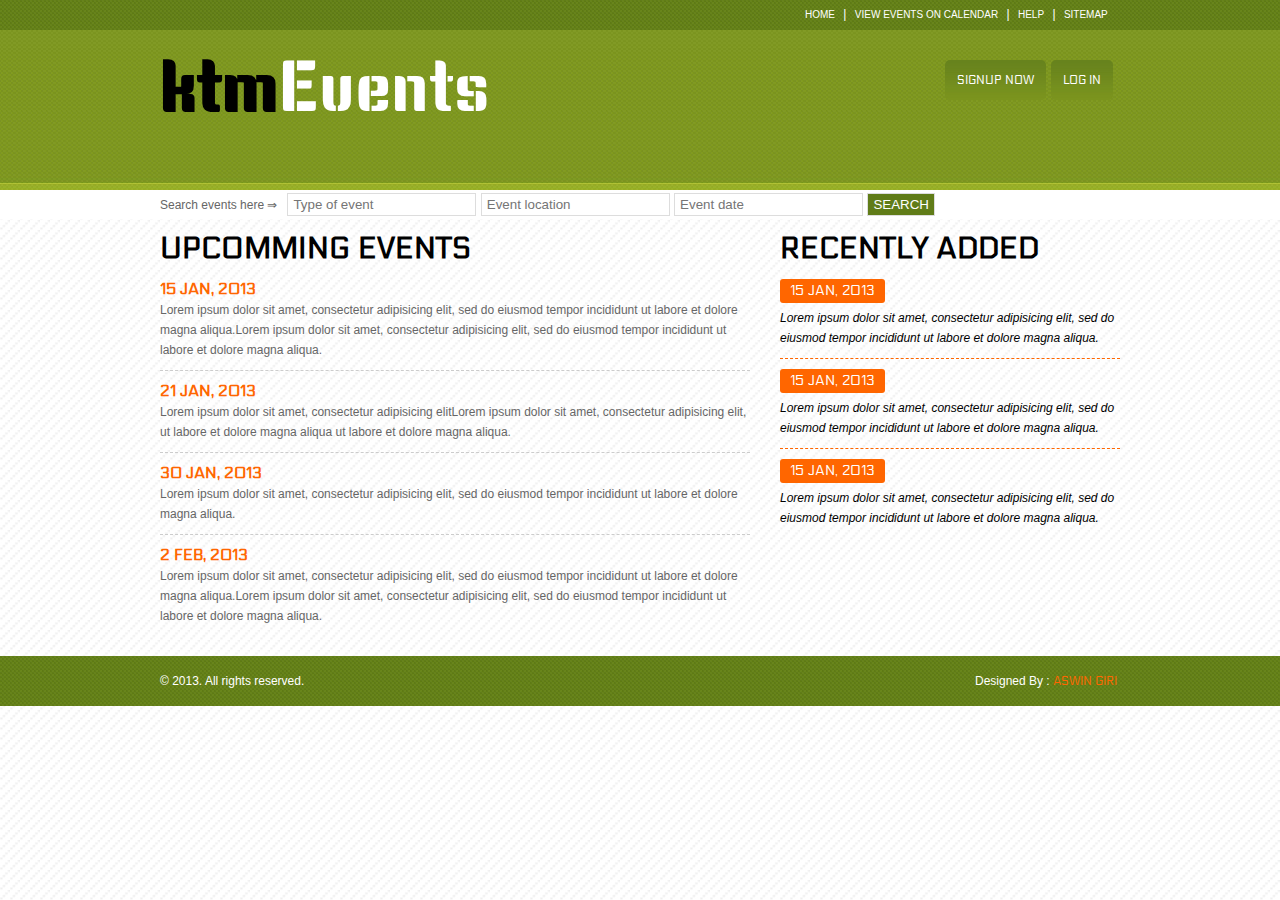
<file: project/ktmevents/index.html>
<!DOCTYPE html PUBLIC "-//W3C//DTD XHTML 1.0 Transitional//EN" "http://www.w3.org/TR/xhtml1/DTD/xhtml1-transitional.dtd">
<html xmlns="http://www.w3.org/1999/xhtml">
<head>
<meta http-equiv="Content-Type" content="text/html; charset=utf-8" />
<title>ktmEvents</title>
<link rel="stylesheet" type="text/css" href="css/temp.css" />

<script type="text/javascript">
function display() {
	
	document.getElementById('login-form').style.display = 'block';
	}
	function hide() {
	
	document.getElementById('login-form').style.display = 'none';
	}
</script>

</head>

<body>
<!--top top-->
<div class="top-top">
	<div class="wrapper">
    	<p><a href="index.html">Home</a> | <a href="">View events on calendar</a> | <a href="">Help</a> | <a href="">sitemap</a></p>
    </div>
    <div class="clear"></div>
</div>
<!--end top top-->

<!--top-->
<div class="top">
	<div class="wrapper" id="top-wrap">
    	<div class="logo">
        <h1><Span>ktm</Span>Events</h1>
        </div>
        
        <div class="top-right">
        	
        	
            <div class="clear"></div>
            <!--nav-->
            <div class="nav">
            	<ul>
                	<li><a href="">SIGNUP NOW</a></li>
                    <li><a href="#" id="login-botton" onclick="display()" ondblclick="hide()" onblur="hide()">LOG IN </a></li>
                </ul>
                				<div id="login-form">
                                
                                	<a id="close" href="#" onclick="hide()"> &times;</a>
                                    <div class="clear"></div>
                                       <form name="login" action="" method="post">
                                       <font style="font-weight:bold;font-size:12px;">USERNAME :</font> <br />
                                       <input type="text" name="username"/>
                                        <br />
                                       <font style="font-weight:bold;font-size:12px;">PASSWORD :</font><br />
                                        <input type="password" name="password"/>						                                        <br />
                                        <input type="checkbox" name="rem" /> &nbsp; Remember me&nbsp;<br /><br />
                                        <input type="submit" name="submit" value="Login" /><br />
                                        
                                        <a href="">Forgot username / password ?</a>
                                        </form>
                                        <div class="clear"></div>
                                        </div>
            </div>
        	<!--end of nav-->
			<iframe src="http://katibajyo.com/embed.php?width=100&height=50&format=ampm&lang=en" scrolling="no" frameborder="0px" style="width:200px;height:80px"></iframe>
			
        </div>
		
		
    </div>
    <div class="clear"></div>
</div>

<!--end top-->

<!--search-->
<div class="search">
	<div class="wrapper">
		
        <form id="search-form" action="" method="post">
        <font color="#666">Search events here  &rArr;&nbsp;&nbsp;</font>
        <input type="text" name="search" placeholder="Type of event"/>
        <input type="text" name="search" placeholder="Event location"/>
        <input type="text" name="search" placeholder="Event date"/>
        <input type="submit" name="submit" value="SEARCH"/>
        </form>
	</div>
	<div class="clear"></div>
</div>
<!--end-of-search-->

<!--content-->
<div class="content">
	<div class="wrapper">
    
    <!--upcommings-->
    	<div class="upcomming">
        	<h1>Upcomming events</h1>
           	<ul>
            	<li>
                <span>15 jan, 2013</span><br />
                <a href="event-detail.html">Lorem ipsum dolor sit amet, consectetur adipisicing elit, sed do eiusmod tempor incididunt ut labore et dolore magna aliqua.Lorem ipsum dolor sit amet, consectetur adipisicing elit, sed do eiusmod tempor incididunt ut labore et dolore magna aliqua.</a>
                </li>
                
                <li>
                <span>21 jan, 2013</span><br />
                <a href="event-detail.html">Lorem ipsum dolor sit amet, consectetur adipisicing elitLorem ipsum dolor sit amet, consectetur adipisicing elit, ut labore et dolore magna aliqua ut labore et dolore magna aliqua.</a>
                </li>
                
                <li>
                <span>30 jan, 2013</span><br />
                <a href="event-detail.html">Lorem ipsum dolor sit amet, consectetur adipisicing elit, sed do eiusmod tempor incididunt ut labore et dolore magna aliqua.</a>
                </li>
                
                <li>
                <span>2 Feb, 2013</span><br />
                <a href="event-detail.html">Lorem ipsum dolor sit amet, consectetur adipisicing elit, sed do eiusmod tempor incididunt ut labore et dolore magna aliqua.Lorem ipsum dolor sit amet, consectetur adipisicing elit, sed do eiusmod tempor incididunt ut labore et dolore magna aliqua.</a>
                </li>
             
            </ul>
        </div>
        <!--end of upcommings-->
        
        <!--recently added-->
        <div class="recent">
        	<h1>Recently added</h1>
            <ul>
            	<li>
                <span>15 jan, 2013</span><br />
              <a href="event-detail.html">Lorem ipsum dolor sit amet, consectetur adipisicing elit, sed do eiusmod tempor incididunt ut labore et dolore magna aliqua.</a>
                </li>
                
                <li>
                <span>15 jan, 2013</span><br />
              <a href="event-detail.html">Lorem ipsum dolor sit amet, consectetur adipisicing elit, sed do eiusmod tempor incididunt ut labore et dolore magna aliqua.</a>
                </li>
                
                <li>
                <span>15 jan, 2013</span><br />
              <a href="event-detail.html">Lorem ipsum dolor sit amet, consectetur adipisicing elit, sed do eiusmod tempor incididunt ut labore et dolore magna aliqua.</a>
                </li>
                
           </ul>
           
        </div>
        <!--end of recently added-->
    </div>
<div class="clear"></div>
</div>
<!--end of content-->

<!--footer-->
<div class="footer">
	<div class="wrapper">
    	<p style="width:200px;float:left;">&copy; 2013. All rights reserved.</p>
        <p style="width:145px;float:right;">Designed By : <a href="http://aswin.com.np/">ASWIN GIRI</a></p>
		
		
		
		
    </div>
    <div class="clear"></div>
</div>
<!--end of footer-->
</body>
</html>
</file>
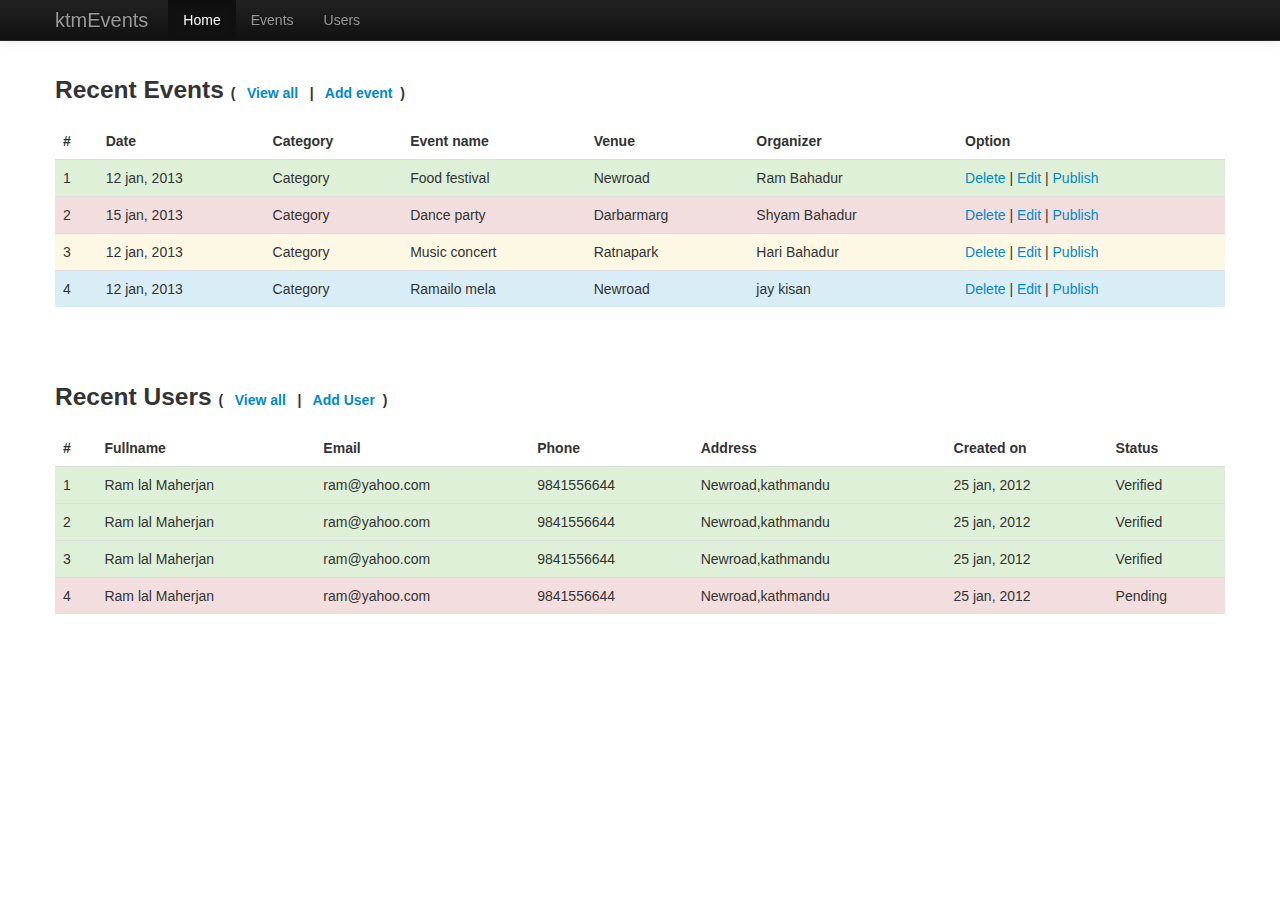
<file: project/ktmevents/admin/index.html>
<!DOCTYPE html>
<html lang="en">
  <head>
    <meta charset="utf-8">
    <title>ktmEvents</title>
    <meta name="viewport" content="width=device-width, initial-scale=1.0">
    <meta name="description" content="">
    <meta name="author" content="">

    <!-- Le styles -->
    <link href="assets/css/bootstrap.css" rel="stylesheet">
    <style>
      body {
        padding-top: 60px; /* 60px to make the container go all the way to the bottom of the topbar */
      }
    </style>
    <link href="assets/css/bootstrap-responsive.css" rel="stylesheet">

    <!-- HTML5 shim, for IE6-8 support of HTML5 elements -->
    <!--[if lt IE 9]>
      <script src="http://html5shim.googlecode.com/svn/trunk/html5.js"></script>
    <![endif]-->

    <!-- Fav and touch icons -->
    <link rel="apple-touch-icon-precomposed" sizes="144x144" href="assets/ico/apple-touch-icon-144-precomposed.png">
    <link rel="apple-touch-icon-precomposed" sizes="114x114" href="assets/ico/apple-touch-icon-114-precomposed.png">
      <link rel="apple-touch-icon-precomposed" sizes="72x72" href="assets/ico/apple-touch-icon-72-precomposed.png">
                    <link rel="apple-touch-icon-precomposed" href="assets/ico/apple-touch-icon-57-precomposed.png">
                                   <link rel="shortcut icon" href="assets/ico/favicon.png">
  </head>

  <body>

    <div class="navbar navbar-inverse navbar-fixed-top">
      <div class="navbar-inner">
        <div class="container">
          <a class="btn btn-navbar" data-toggle="collapse" data-target=".nav-collapse">
            <span class="icon-bar"></span>
            <span class="icon-bar"></span>
            <span class="icon-bar"></span>
          </a>
          <a class="brand" href="#">ktmEvents</a>
          <div class="nav-collapse collapse">
            <ul class="nav">
              <li class="active"><a href="#">Home</a></li>
              <li><a href="#about">Events</a></li>
              <li><a href="#contact">Users</a></li>
            </ul>
          </div><!--/.nav-collapse -->
        </div>
      </div>
    </div>

    <div class="container">

      <h3>Recent Events <span  style="font-size:14px;">( &nbsp;<a href=""> View all </a> &nbsp; | &nbsp;<a href=""> Add event </a> &nbsp;)</span></h3>
      
	        <table class="table">
              <thead>
                <tr>
                  <th>#</th>
                  <th>Date</th>
				  <th>Category</th>
                  <th>Event name</th>
                  <th>Venue</th>
				  <th>Organizer</th>
				  <th>Option</th>
                </tr>
              </thead>
              <tbody>
                <tr class="success">
                  <td>1</td>
                  <td>12 jan, 2013</td>
				  <td>Category</td>
                  <td>Food festival</td>
                  <td>Newroad</td>
				  <td>Ram Bahadur</td>
				  <td><a href="">Delete</a> | <a href="">Edit</a> | <a href="">Publish</a></td>
                </tr>
                <tr class="error">
                  <td>2</td>
                  <td>15 jan, 2013</td>
				  <td>Category</td>
                  <td>Dance party</td>
                  <td>Darbarmarg</td>
				  <td>Shyam Bahadur</td>
				  <td><a href="">Delete</a> | <a href="">Edit</a> | <a href="">Publish</a></td>
                </tr>
                <tr class="warning">
                  <td>3</td>
                  <td>12 jan, 2013</td>
				  <td>Category</td>
                  <td>Music concert</td>
                  <td>Ratnapark</td>
				  <td>Hari Bahadur</td>
				  <td><a href="">Delete</a> | <a href="">Edit</a> | <a href="">Publish</a></td>
                </tr>
                <tr class="info">
                  <td>4</td>
                  <td>12 jan, 2013</td>
				  <td>Category</td>
                  <td>Ramailo mela</td>
                  <td>Newroad</td>
				  <td>jay kisan</td>
				  <td><a href="">Delete</a> | <a href="">Edit</a> | <a href="">Publish</a></td>
                </tr>
              </tbody>
            </table>
            <br><br>
            <h3>Recent Users <span  style="font-size:14px;">( &nbsp;<a href=""> View all </a> &nbsp; | &nbsp;<a href=""> Add User </a> &nbsp;)</span></h3>
      
	        <table class="table">
              <thead>
                <tr>
                  <th>#</th>
                  <th>Fullname</th>
				  <th>Email</th>
                  <th>Phone</th>
                  <th>Address</th>
				  <th>Created on</th>
				  <th>Status</th>
                </tr>
              </thead>
              
               <tbody>
                <tr class="success">
                  <td>1</td>
                  <td>Ram lal Maherjan</td>
				  <td>ram@yahoo.com</td>
                  <td>9841556644</td>
                  <td>Newroad,kathmandu</td>
				  <td>25 jan, 2012</td>
				  <td>Verified</td>
                </tr>
                
                <tr class="success">
                  <td>2</td>
                  <td>Ram lal Maherjan</td>
				  <td>ram@yahoo.com</td>
                  <td>9841556644</td>
                  <td>Newroad,kathmandu</td>
				  <td>25 jan, 2012</td>
				  <td>Verified</td>
                </tr>
                
                <tr class="success">
                  <td>3</td>
                  <td>Ram lal Maherjan</td>
				  <td>ram@yahoo.com</td>
                  <td>9841556644</td>
                  <td>Newroad,kathmandu</td>
				  <td>25 jan, 2012</td>
				  <td>Verified</td>
                </tr>
                
                <tr class="error">
                  <td>4</td>
                  <td>Ram lal Maherjan</td>
				  <td>ram@yahoo.com</td>
                  <td>9841556644</td>
                  <td>Newroad,kathmandu</td>
				  <td>25 jan, 2012</td>
				  <td>Pending</td>
                </tr>
                </tbody>
                
              </table>

    </div> <!-- /container -->

    <!-- Le javascript
    ================================================== -->
    <!-- Placed at the end of the document so the pages load faster -->
    <script src="assets/js/jquery.js"></script>
    <script src="assets/js/bootstrap-transition.js"></script>
    <script src="assets/js/bootstrap-alert.js"></script>
    <script src="assets/js/bootstrap-modal.js"></script>
    <script src="assets/js/bootstrap-dropdown.js"></script>
    <script src="assets/js/bootstrap-scrollspy.js"></script>
    <script src="assets/js/bootstrap-tab.js"></script>
    <script src="assets/js/bootstrap-tooltip.js"></script>
    <script src="assets/js/bootstrap-popover.js"></script>
    <script src="assets/js/bootstrap-button.js"></script>
    <script src="assets/js/bootstrap-collapse.js"></script>
    <script src="assets/js/bootstrap-carousel.js"></script>
    <script src="assets/js/bootstrap-typeahead.js"></script>

  </body>
</html>
</file>
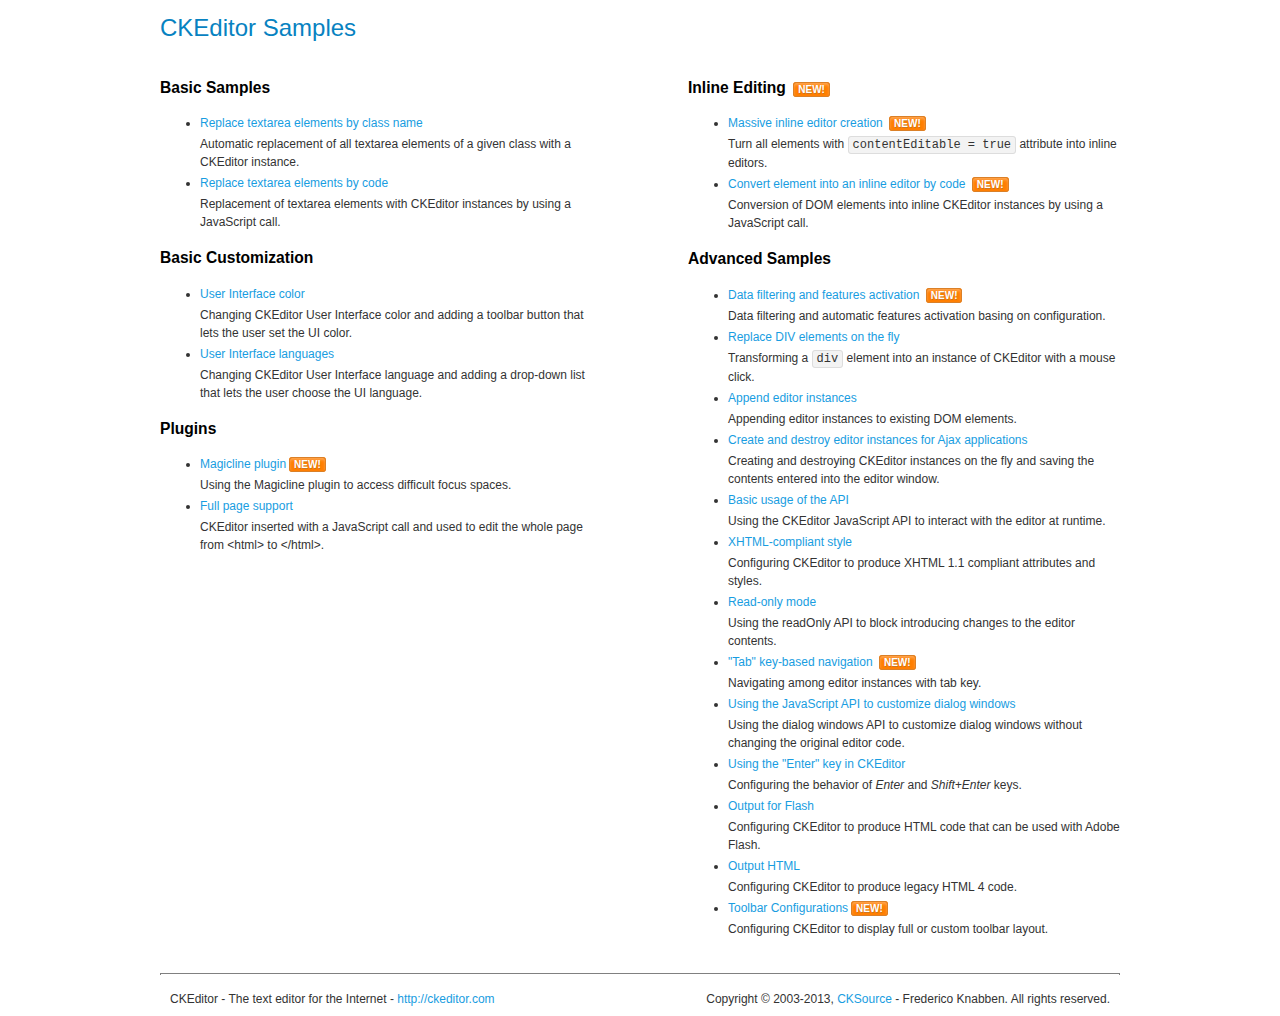
<file: project/design/back/third_party/ckeditor/samples/index.html>
<!DOCTYPE html>
<!--
Copyright (c) 2003-2013, CKSource - Frederico Knabben. All rights reserved.
For licensing, see LICENSE.html or http://ckeditor.com/license
-->
<html>
<head>
	<title>CKEditor Samples</title>
	<meta charset="utf-8">
	<link rel="stylesheet" href="sample.css">
</head>
<body>
	<h1 class="samples">
		CKEditor Samples
	</h1>
	<div class="twoColumns">
		<div class="twoColumnsLeft">
			<h2 class="samples">
				Basic Samples
			</h2>
			<dl class="samples">
				<dt><a class="samples" href="replacebyclass.html">Replace textarea elements by class name</a></dt>
				<dd>Automatic replacement of all textarea elements of a given class with a CKEditor instance.</dd>

				<dt><a class="samples" href="replacebycode.html">Replace textarea elements by code</a></dt>
				<dd>Replacement of textarea elements with CKEditor instances by using a JavaScript call.</dd>
			</dl>

			<h2 class="samples">
				Basic Customization
			</h2>
			<dl class="samples">
				<dt><a class="samples" href="uicolor.html">User Interface color</a></dt>
				<dd>Changing CKEditor User Interface color and adding a toolbar button that lets the user set the UI color.</dd>

				<dt><a class="samples" href="uilanguages.html">User Interface languages</a></dt>
				<dd>Changing CKEditor User Interface language and adding a drop-down list that lets the user choose the UI language.</dd>
			</dl>


			<h2 class="samples">Plugins</h2>
<dl class="samples">
<dt><a class="samples" href="plugins/magicline/magicline.html">Magicline plugin</a><span class="new">New!</span></dt>
<dd>Using the Magicline plugin to access difficult focus spaces.</dd>

<dt><a class="samples" href="plugins/wysiwygarea/fullpage.html">Full page support</a></dt>
<dd>CKEditor inserted with a JavaScript call and used to edit the whole page from &lt;html&gt; to &lt;/html&gt;.</dd>
</dl>
		</div>
		<div class="twoColumnsRight">
			<h2 class="samples">
				Inline Editing <span class="new">New!</span>
			</h2>
			<dl class="samples">
				<dt><a class="samples" href="inlineall.html">Massive inline editor creation</a> <span class="new">New!</span></dt>
				<dd>Turn all elements with <code>contentEditable = true</code> attribute into inline editors.</dd>

				<dt><a class="samples" href="inlinebycode.html">Convert element into an inline editor by code</a> <span class="new">New!</span></dt>
				<dd>Conversion of DOM elements into inline CKEditor instances by using a JavaScript call.</dd>

				
			</dl>

			<h2 class="samples">
				Advanced Samples
			</h2>
			<dl class="samples">
				<dt><a class="samples" href="datafiltering.html">Data filtering and features activation</a> <span class="new">New!</span></dt>
				<dd>Data filtering and automatic features activation basing on configuration.</dd>

				<dt><a class="samples" href="divreplace.html">Replace DIV elements on the fly</a></dt>
				<dd>Transforming a <code>div</code> element into an instance of CKEditor with a mouse click.</dd>

				<dt><a class="samples" href="appendto.html">Append editor instances</a></dt>
				<dd>Appending editor instances to existing DOM elements.</dd>

				<dt><a class="samples" href="ajax.html">Create and destroy editor instances for Ajax applications</a></dt>
				<dd>Creating and destroying CKEditor instances on the fly and saving the contents entered into the editor window.</dd>

				<dt><a class="samples" href="api.html">Basic usage of the API</a></dt>
				<dd>Using the CKEditor JavaScript API to interact with the editor at runtime.</dd>

				<dt><a class="samples" href="xhtmlstyle.html">XHTML-compliant style</a></dt>
				<dd>Configuring CKEditor to produce XHTML 1.1 compliant attributes and styles.</dd>

				<dt><a class="samples" href="readonly.html">Read-only mode</a></dt>
				<dd>Using the readOnly API to block introducing changes to the editor contents.</dd>

				<dt><a class="samples" href="tabindex.html">"Tab" key-based navigation</a> <span class="new">New!</span></dt>
				<dd>Navigating among editor instances with tab key.</dd>


				
<dt><a class="samples" href="plugins/dialog/dialog.html">Using the JavaScript API to customize dialog windows</a></dt>
<dd>Using the dialog windows API to customize dialog windows without changing the original editor code.</dd>

<dt><a class="samples" href="plugins/enterkey/enterkey.html">Using the &quot;Enter&quot; key in CKEditor</a></dt>
<dd>Configuring the behavior of <em>Enter</em> and <em>Shift+Enter</em> keys.</dd>

<dt><a class="samples" href="plugins/htmlwriter/outputforflash.html">Output for Flash</a></dt>
<dd>Configuring CKEditor to produce HTML code that can be used with Adobe Flash.</dd>

<dt><a class="samples" href="plugins/htmlwriter/outputhtml.html">Output HTML</a></dt>
<dd>Configuring CKEditor to produce legacy HTML 4 code.</dd>

<dt><a class="samples" href="plugins/toolbar/toolbar.html">Toolbar Configurations</a><span class="new">New!</span></dt>
<dd>Configuring CKEditor to display full or custom toolbar layout.</dd>

			</dl>
		</div>
	</div>
	<div id="footer">
		<hr>
		<p>
			CKEditor - The text editor for the Internet - <a class="samples" href="http://ckeditor.com/">http://ckeditor.com</a>
		</p>
		<p id="copy">
			Copyright &copy; 2003-2013, <a class="samples" href="http://cksource.com/">CKSource</a> - Frederico Knabben. All rights reserved.
		</p>
	</div>
</body>
</html>
</file>
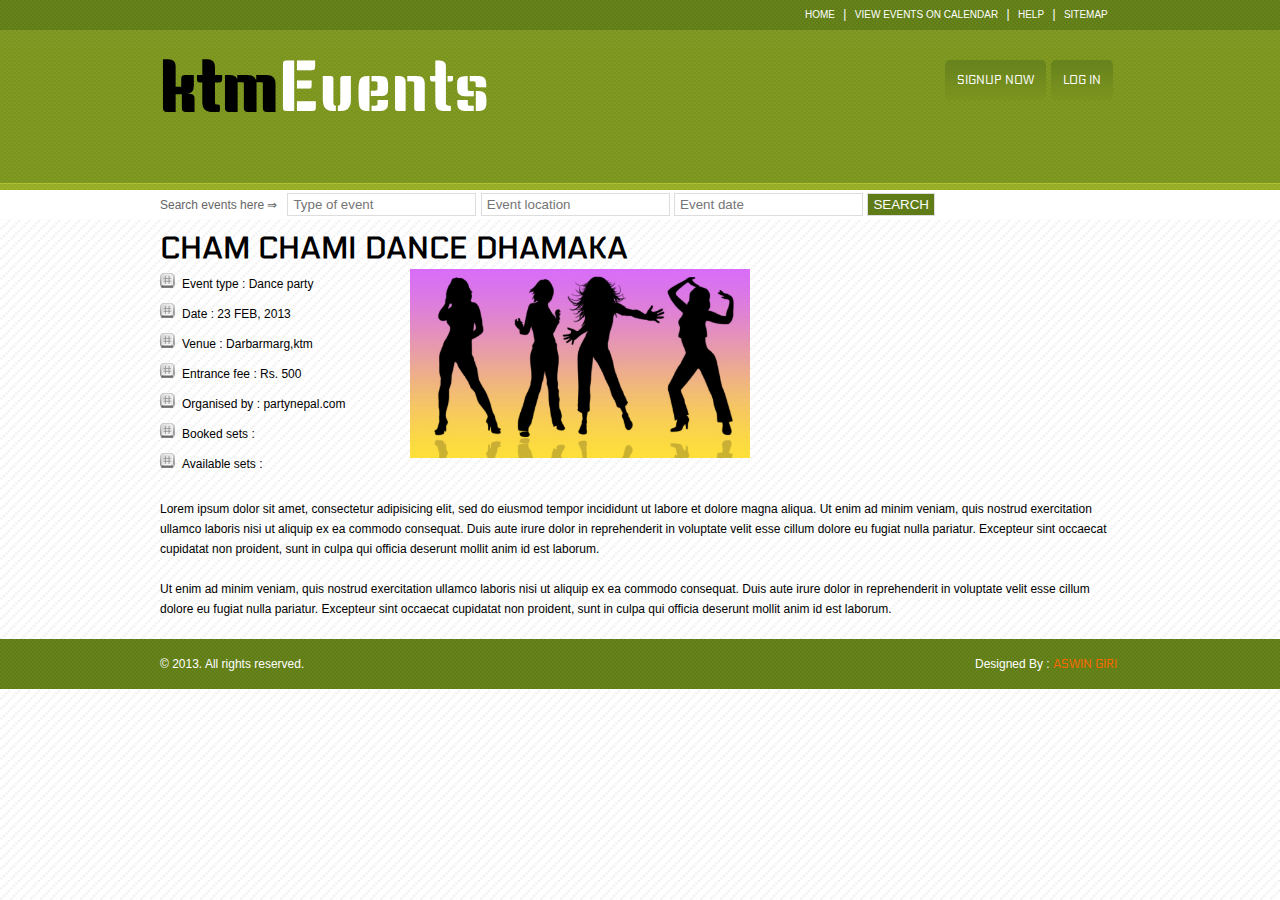
<file: project/ktmevents/event-detail.html>
<!DOCTYPE html PUBLIC "-//W3C//DTD XHTML 1.0 Transitional//EN" "http://www.w3.org/TR/xhtml1/DTD/xhtml1-transitional.dtd">
<html xmlns="http://www.w3.org/1999/xhtml">
<head>
<meta http-equiv="Content-Type" content="text/html; charset=utf-8" />
<title>ktmEvents</title>
<link rel="stylesheet" type="text/css" href="css/temp.css" />

<script type="text/javascript">
function display() {
	
	document.getElementById('login-form').style.display = 'block';
	}
	function hide() {
	
	document.getElementById('login-form').style.display = 'none';
	}
</script>

</head>

<body>
<!--top top-->
<div class="top-top">
	<div class="wrapper">
    	<p><a href="index.html">Home</a> | <a href="">View events on calendar</a> | <a href="">Help</a> | <a href="">sitemap</a></p>
    </div>
    <div class="clear"></div>
</div>
<!--end top top-->

<!--top-->
<div class="top">
	<div class="wrapper" id="top-wrap">
    	<div class="logo">
        <h1><Span>ktm</Span>Events</h1>
        </div>
        
        <div class="top-right">
        	
        	
            <div class="clear"></div>
            <!--nav-->
            <div class="nav">
            	<ul>
                	<li><a href="">SIGNUP NOW</a></li>
                    <li><a href="#" id="login-botton" onclick="display()" ondblclick="hide()" onblur="hide()">LOG IN </a></li>
                </ul>
                				<div id="login-form">
                                
                                	<a id="close" href="#" onclick="hide()"> &times;</a>
                                    <div class="clear"></div>
                                       <form name="login" action="" method="post">
                                       <font style="font-weight:bold;font-size:12px;">USERNAME :</font> <br />
                                       <input type="text" name="username"/>
                                        <br />
                                       <font style="font-weight:bold;font-size:12px;">PASSWORD :</font><br />
                                        <input type="password" name="password"/>						                                        <br />
                                        <input type="checkbox" name="rem" /> &nbsp; Remember me&nbsp;<br /><br />
                                        <input type="submit" name="submit" value="Login" /><br />
                                        
                                        <a href="">Forgot username / password ?</a>
                                        </form>
                                        <div class="clear"></div>
                                        </div>
            </div>
        	<!--end of nav-->
			<iframe src="http://katibajyo.com/embed.php?width=100&height=50&format=ampm&lang=en" scrolling="no" frameborder="0px" style="width:200px;height:80px"></iframe>
			
        </div>
		
		
    </div>
    <div class="clear"></div>
</div>

<!--end top-->

<!--search-->
<div class="search">
	<div class="wrapper">
		
        <form id="search-form" action="" method="post">
        <font color="#666">Search events here  &rArr;&nbsp;&nbsp;</font>
        <input type="text" name="search" placeholder="Type of event"/>
        <input type="text" name="search" placeholder="Event location"/>
        <input type="text" name="search" placeholder="Event date"/>
        <input type="submit" name="submit" value="SEARCH"/>
        </form>
	</div>
	<div class="clear"></div>
</div>
<!--end-of-search-->

<!--content-->
<div class="content">
	<div class="wrapper">
    
    	<div class="event-description">
        	<h1>Cham chami dance dhamaka</h1>
            <ul>
            	<li>Event type : Dance party</li>
                <li>Date : 23 FEB, 2013</li>
                <li>Venue : Darbarmarg,ktm</li>
                <li>Entrance fee : Rs. 500</li>
                <li>Organised by : partynepal.com</li>
                <li>Booked sets :</li>
                <li>Available sets : </li>
            </ul>
            <img src="img/slider/1.jpg" />
            <div class="clear"></div>
           	</div>
            <div class="clear"></div>
            <p>
            Lorem ipsum dolor sit amet, consectetur adipisicing elit, sed do eiusmod tempor incididunt ut labore et dolore magna aliqua. Ut enim ad minim veniam, quis nostrud exercitation ullamco laboris nisi ut aliquip ex ea commodo consequat. Duis aute irure dolor in reprehenderit in voluptate velit esse cillum dolore eu fugiat nulla pariatur. Excepteur sint occaecat cupidatat non proident, sunt in culpa qui officia deserunt mollit anim id est laborum.
            </p>
            <br />
            <p>
            Ut enim ad minim veniam, quis nostrud exercitation ullamco laboris nisi ut aliquip ex ea commodo consequat. Duis aute irure dolor in reprehenderit in voluptate velit esse cillum dolore eu fugiat nulla pariatur. Excepteur sint occaecat cupidatat non proident, sunt in culpa qui officia deserunt mollit anim id est laborum.
            </p>
       <div class="clear"></div>
        
    </div>
<div class="clear"></div>
</div>
<!--end of content-->

<!--footer-->
<div class="footer">
	<div class="wrapper">
    	<p style="width:200px;float:left;">&copy; 2013. All rights reserved.</p>
        <p style="width:145px;float:right;">Designed By : <a href="http://aswin.com.np/">ASWIN GIRI</a></p>
		
		
		
		
    </div>
    <div class="clear"></div>
</div>
<!--end of footer-->
</body>
</html>
</file>
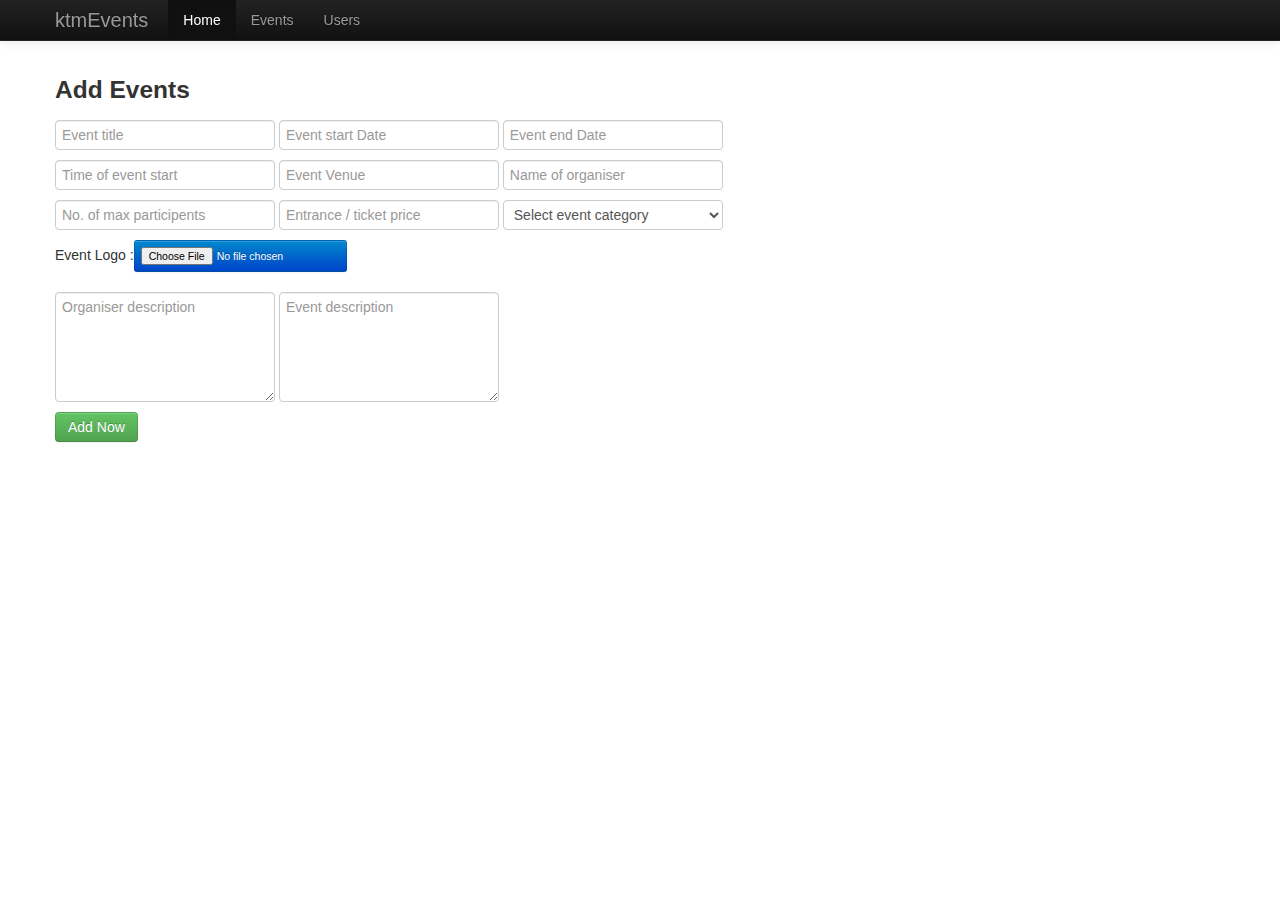
<file: project/ktmevents/admin/events_add .html>
<!DOCTYPE html>
<html lang="en">
  <head>
    <meta charset="utf-8">
    <title>ktmEvents</title>
    <meta name="viewport" content="width=device-width, initial-scale=1.0">
    <meta name="description" content="">
    <meta name="author" content="">

    <!-- Le styles -->
    <link href="assets/css/bootstrap.css" rel="stylesheet">
    <style>
      body {
        padding-top: 60px; /* 60px to make the container go all the way to the bottom of the topbar */
      }
    </style>
    <link href="assets/css/bootstrap-responsive.css" rel="stylesheet">

    <!-- HTML5 shim, for IE6-8 support of HTML5 elements -->
    <!--[if lt IE 9]>
      <script src="http://html5shim.googlecode.com/svn/trunk/html5.js"></script>
    <![endif]-->

    <!-- Fav and touch icons -->
    <link rel="apple-touch-icon-precomposed" sizes="144x144" href="assets/ico/apple-touch-icon-144-precomposed.png">
    <link rel="apple-touch-icon-precomposed" sizes="114x114" href="assets/ico/apple-touch-icon-114-precomposed.png">
      <link rel="apple-touch-icon-precomposed" sizes="72x72" href="assets/ico/apple-touch-icon-72-precomposed.png">
                    <link rel="apple-touch-icon-precomposed" href="assets/ico/apple-touch-icon-57-precomposed.png">
                                   <link rel="shortcut icon" href="assets/ico/favicon.png">
  </head>

  <body>

    <div class="navbar navbar-inverse navbar-fixed-top">
      <div class="navbar-inner">
        <div class="container">
          <a class="btn btn-navbar" data-toggle="collapse" data-target=".nav-collapse">
            <span class="icon-bar"></span>
            <span class="icon-bar"></span>
            <span class="icon-bar"></span>
          </a>
          <a class="brand" href="#">ktmEvents</a>
          <div class="nav-collapse collapse">
            <ul class="nav">
              <li class="active"><a href="#">Home</a></li>
              <li><a href="#about">Events</a></li>
              <li><a href="#contact">Users</a></li>
            </ul>
          </div><!--/.nav-collapse -->
        </div>
      </div>
    </div>

    <div class="container">

      <h3>Add Events</h3>
      		<form enctype="multipart/form-data">
            	<input type="text" name="name" placeholder="Event title"/>
                <input type="text" name="date" placeholder="Event start Date"/>
                <input type="text" name="end_date" placeholder="Event end Date"/><br/>
                <input type="text" name="time" placeholder="Time of event start"/>
                <input type="text" name="location" placeholder="Event Venue"/>
                <input type="text" name="organiser" placeholder="Name of organiser"/><br/>
                <input type="text" name="max_parcipants" placeholder="No. of max participents"/>
                <input type="text" name="entrance_fee" placeholder="Entrance / ticket price"/>
                <select name="event_cat">
                	<option value="">Select event category</option>
                </select><br/>
                Event Logo :<input type="file" name="file" class="btn btn-mini btn-primary"/> <br/><br/>
                <textarea name="organiser_desc" cols="5" rows="5" placeholder="Organiser description"></textarea>
                <textarea name="event_desc" cols="5" rows="5" placeholder="Event description"></textarea><br/>
                <input type="submit" class="btn btn-success" name="submit" value="Add Now"/>
                
            </form>
    </div> <!-- /container -->

    <!-- Le javascript
    ================================================== -->
    <!-- Placed at the end of the document so the pages load faster -->
    <script src="assets/js/jquery.js"></script>
    <script src="assets/js/bootstrap-transition.js"></script>
    <script src="assets/js/bootstrap-alert.js"></script>
    <script src="assets/js/bootstrap-modal.js"></script>
    <script src="assets/js/bootstrap-dropdown.js"></script>
    <script src="assets/js/bootstrap-scrollspy.js"></script>
    <script src="assets/js/bootstrap-tab.js"></script>
    <script src="assets/js/bootstrap-tooltip.js"></script>
    <script src="assets/js/bootstrap-popover.js"></script>
    <script src="assets/js/bootstrap-button.js"></script>
    <script src="assets/js/bootstrap-collapse.js"></script>
    <script src="assets/js/bootstrap-carousel.js"></script>
    <script src="assets/js/bootstrap-typeahead.js"></script>

  </body>
</html>
</file>
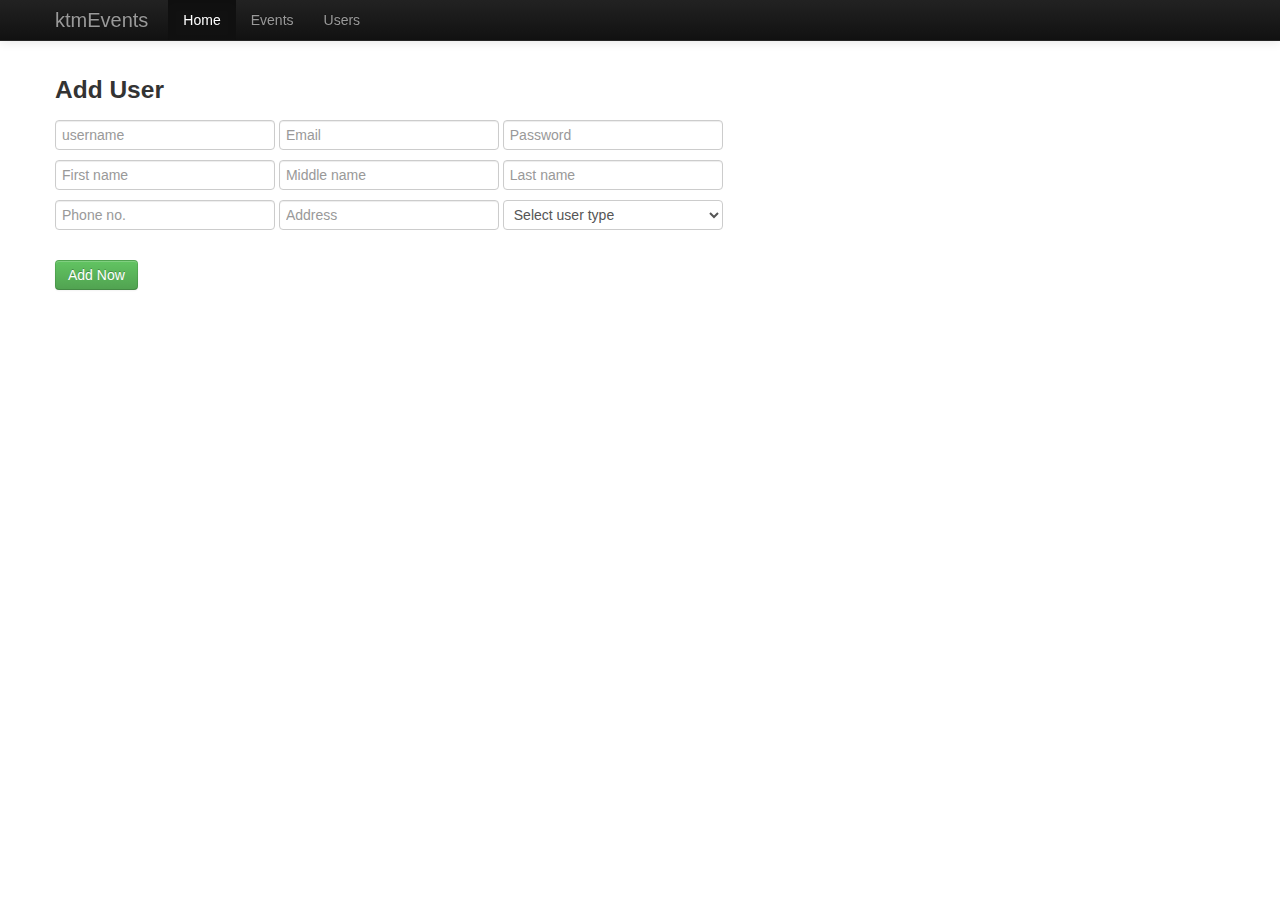
<file: project/ktmevents/admin/user_add.html>
<!DOCTYPE html>
<html lang="en">
  <head>
    <meta charset="utf-8">
    <title>ktmEvents</title>
    <meta name="viewport" content="width=device-width, initial-scale=1.0">
    <meta name="description" content="">
    <meta name="author" content="">

    <!-- Le styles -->
    <link href="assets/css/bootstrap.css" rel="stylesheet">
    <style>
      body {
        padding-top: 60px; /* 60px to make the container go all the way to the bottom of the topbar */
      }
    </style>
    <link href="assets/css/bootstrap-responsive.css" rel="stylesheet">

    <!-- HTML5 shim, for IE6-8 support of HTML5 elements -->
    <!--[if lt IE 9]>
      <script src="http://html5shim.googlecode.com/svn/trunk/html5.js"></script>
    <![endif]-->

    <!-- Fav and touch icons -->
    <link rel="apple-touch-icon-precomposed" sizes="144x144" href="assets/ico/apple-touch-icon-144-precomposed.png">
    <link rel="apple-touch-icon-precomposed" sizes="114x114" href="assets/ico/apple-touch-icon-114-precomposed.png">
      <link rel="apple-touch-icon-precomposed" sizes="72x72" href="assets/ico/apple-touch-icon-72-precomposed.png">
                    <link rel="apple-touch-icon-precomposed" href="assets/ico/apple-touch-icon-57-precomposed.png">
                                   <link rel="shortcut icon" href="assets/ico/favicon.png">
  </head>

  <body>

    <div class="navbar navbar-inverse navbar-fixed-top">
      <div class="navbar-inner">
        <div class="container">
          <a class="btn btn-navbar" data-toggle="collapse" data-target=".nav-collapse">
            <span class="icon-bar"></span>
            <span class="icon-bar"></span>
            <span class="icon-bar"></span>
          </a>
          <a class="brand" href="#">ktmEvents</a>
          <div class="nav-collapse collapse">
            <ul class="nav">
              <li class="active"><a href="#">Home</a></li>
              <li><a href="#about">Events</a></li>
              <li><a href="#contact">Users</a></li>
            </ul>
          </div><!--/.nav-collapse -->
        </div>
      </div>
    </div>

    <div class="container">

      <h3>Add User</h3>
      		<form enctype="multipart/form-data">
            	<input type="text" name="username" placeholder="username"/>
                <input type="text" name="email" placeholder="Email"/>
                <input type="password" name="password" placeholder="Password"/><br/>
                <input type="text" name="f_name" placeholder="First name"/>
                <input type="text" name="m_name" placeholder="Middle name"/>
                <input type="text" name="l_name" placeholder="Last name"/><br/>
                <input type="text" name="phone" placeholder="Phone no."/>
                <input type="text" name="address" placeholder="Address"/>
                <select name="event_cat">
                	<option value="">Select user type</option>
                </select><br/>
                <input type="hidden" name="created_on" value=""/>
                <br/>
                <input type="submit" class="btn btn-success" name="submit" value="Add Now"/>
                
            </form>
    </div> <!-- /container -->

    <!-- Le javascript
    ================================================== -->
    <!-- Placed at the end of the document so the pages load faster -->
    <script src="assets/js/jquery.js"></script>
    <script src="assets/js/bootstrap-transition.js"></script>
    <script src="assets/js/bootstrap-alert.js"></script>
    <script src="assets/js/bootstrap-modal.js"></script>
    <script src="assets/js/bootstrap-dropdown.js"></script>
    <script src="assets/js/bootstrap-scrollspy.js"></script>
    <script src="assets/js/bootstrap-tab.js"></script>
    <script src="assets/js/bootstrap-tooltip.js"></script>
    <script src="assets/js/bootstrap-popover.js"></script>
    <script src="assets/js/bootstrap-button.js"></script>
    <script src="assets/js/bootstrap-collapse.js"></script>
    <script src="assets/js/bootstrap-carousel.js"></script>
    <script src="assets/js/bootstrap-typeahead.js"></script>

  </body>
</html>
</file>
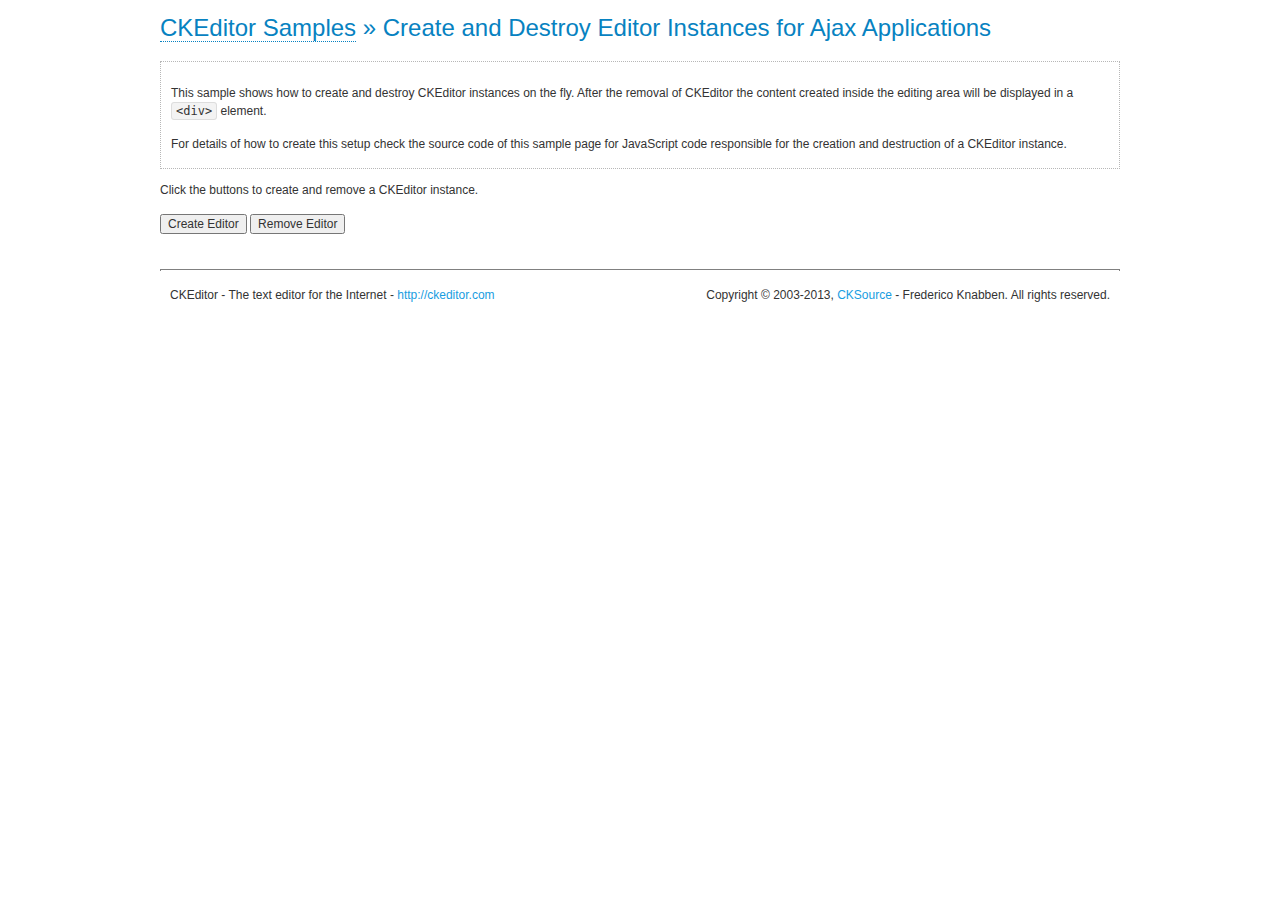
<file: project/design/back/third_party/ckeditor/samples/ajax.html>
<!DOCTYPE html>
<!--
Copyright (c) 2003-2013, CKSource - Frederico Knabben. All rights reserved.
For licensing, see LICENSE.html or http://ckeditor.com/license
-->
<html>
<head>
	<title>Ajax &mdash; CKEditor Sample</title>
	<meta charset="utf-8">
	<script src="../ckeditor.js"></script>
	<link rel="stylesheet" href="sample.css">
	<script>

		var editor, html = '';

		function createEditor() {
			if ( editor )
				return;

			// Create a new editor inside the <div id="editor">, setting its value to html
			var config = {};
			editor = CKEDITOR.appendTo( 'editor', config, html );
		}

		function removeEditor() {
			if ( !editor )
				return;

			// Retrieve the editor contents. In an Ajax application, this data would be
			// sent to the server or used in any other way.
			document.getElementById( 'editorcontents' ).innerHTML = html = editor.getData();
			document.getElementById( 'contents' ).style.display = '';

			// Destroy the editor.
			editor.destroy();
			editor = null;
		}

	</script>
</head>
<body>
	<h1 class="samples">
		<a href="index.html">CKEditor Samples</a> &raquo; Create and Destroy Editor Instances for Ajax Applications
	</h1>
	<div class="description">
		<p>
			This sample shows how to create and destroy CKEditor instances on the fly. After the removal of CKEditor the content created inside the editing
			area will be displayed in a <code>&lt;div&gt;</code> element.
		</p>
		<p>
			For details of how to create this setup check the source code of this sample page
			for JavaScript code responsible for the creation and destruction of a CKEditor instance.
		</p>
	</div>
	<p>Click the buttons to create and remove a CKEditor instance.</p>
	<p>
		<input onclick="createEditor();" type="button" value="Create Editor">
		<input onclick="removeEditor();" type="button" value="Remove Editor">
	</p>
	<!-- This div will hold the editor. -->
	<div id="editor">
	</div>
	<div id="contents" style="display: none">
		<p>
			Edited Contents:
		</p>
		<!-- This div will be used to display the editor contents. -->
		<div id="editorcontents">
		</div>
	</div>
	<div id="footer">
		<hr>
		<p>
			CKEditor - The text editor for the Internet - <a class="samples" href="http://ckeditor.com/">http://ckeditor.com</a>
		</p>
		<p id="copy">
			Copyright &copy; 2003-2013, <a class="samples" href="http://cksource.com/">CKSource</a> - Frederico
			Knabben. All rights reserved.
		</p>
	</div>
</body>
</html>
</file>
<file: project/ktmevents/css/temp.css>
@charset "utf-8";
/* CSS Document */
@import url(http://fonts.googleapis.com/css?family=Finger+Paint);
@import url(http://fonts.googleapis.com/css?family=Keania+One);
@import url(http://fonts.googleapis.com/css?family=Electrolize);
* {margin:0;padding:0;border:none;}
.wrapper {width:960px;margin:0 auto;}
.clear {clear:both;}
body {background:url(../img/body.jpg) repeat;font-family:Arial, Helvetica, sans-serif;line-height:20px;font-size:12px;}

/*search*/
.search {padding:3px 0;background:#fff repeat !important;}
.search #search-form input {padding:3px 5px;margin-right:1px;border:1px solid #DDD;}
.search #search-form input[type=submit]{padding:3px 5px;background-color:#607c18;color:#FFF;}
/*end of search*/

.top-top {min-height:30px;background:url(../img/top-top.jpg) repeat;}
.top-top p {width:320px;float:right;color:#fff;}
.top-top a {display:inline-block;color:#fff;line-height:30px;text-transform:uppercase;margin:0 5px;font-size:10px;text-decoration:none;}
.top-top a:hover {text-decoration:underline;}


.top {height:160px;background:url(../img/top.jpg) repeat-x;}
.top .logo {padding:20px 0;width:358px;float:left;}
.top .logo h1 {color:#fff;font-size:70px;line-height:70px;font-family: 'Keania One', cursive;font-weight:normal;}
.top .logo h1 span {font-weight:bold;color:#000;}

.top .top-right {width:175px;float:right;padding-top:10px;color:#fff;}
.top .top-right form {}
.top .top-right input {padding:5px 10px;margin:3px 0;}
.top .top-right input[type=text],.top .top-right input[type=password] {color:#666;font-style:italic;letter-spacing:3px;-webkit-border-radius:3px;border-radius:3px;background:#fff;}

#top-wrap {position:relative;}
#login-form {padding:20px 35px;background:#DDD;position:absolute;top:70px;right:0px;width:180px;color:#000;-webkit-border-radius:5px;border-radius:5px;display:none;border:1px solid #AAA;-webkit-box-shadow:  0px 0px 20px 0px #000;box-shadow:  0px 0px 20px 0px #000;}
#close {position:absolute;top:3px;right:3px;width:20px;height:20px;font-size:20px;text-decoration:none;background:#FFF;text-align:center;-webkit-border-radius:10px;border-radius:10px;}
#close:hover {background:#000;color:#FFF;}
.search input {-webkit-border-rauius:5px;border-rauius:5px;}
.top .top-right input[type=submit] {background:#67831d;font-family: 'Electrolize', sans-serif;text-transform:uppercase;color:#fff;}
.top .top-right input[type=submit]:hover {text-decoration:underline;}
input[type=submit], input[type=checkbox] {cursor:pointer;}
.top .top-right input[type=checkbox] {}
.top .top-right form a {text-decoration:none;color:#000;font-style:italic;}
.top .top-right form a:hover {text-decoration:underline;}

.top .top-right .nav {padding:20px 0;}
.top .top-right .nav li {list-style:none;float:left;}
.top .top-right .nav li a {display:block;text-decoration:none;color:#FFF;background:url(../img/nav-bg.jpg) repeat-x;padding:0 12px;margin-right:5px;line-height:40px;-webkit-border-radius:5px;border-radius:5px;font-family: 'Electrolize', sans-serif;text-transform:uppercase;}
.top .top-right .nav li a:hover {text-decoration:underline;}

/*banner*/

.banner {background:url(../img/banner-bg.png) repeat-x;min-height:300px;padding:10px;margin-top:0px;}
.banner .banner-left {width:400px;float:left;}
.banner .banner-left h1 {font-size:36px;line-height:50px;text-align:center;font-family: 'Keania One', cursive;text-transform:uppercase;color:#000;}
.banner .banner-left h1 span {font-size:28px;color:#000;}
.banner .banner-left h1 a {text-decoration:none;color:#FFF;background:#7b941f;-webkit-border-radius:5px;border-radius:5px;display:inline-block;line-height:50px;font-size:20px;width:230px;font-family: 'Electrolize', sans-serif;margin-top:10px;}

.banner .slider {width:540px;float:right;}
.banner .slider img {width:530px;height:290px;border:5px solid #fff;}

/*content*/
.content {padding:20px 0;}
.content .upcomming {width:590px;float:left;}
.content .upcomming li {list-style:none;padding:10px 0;border-bottom:1px dashed #CCC;color:#666;}
.content .upcomming li a {text-decoration:none;color:#666;}
.content .upcomming li a:hover {text-decoration:underline;color:#333;}
.content .upcomming li:last-child {border-bottom:none;}
.content .upcomming li span {font-family: 'Electrolize', sans-serif;text-transform:uppercase;margin-right:5px;font-weight:bold;color:#F60;font-size:16px;}

.content .recent {width:340px;float:right;}
.content h1 {font-family: 'Electrolize', sans-serif;text-transform:uppercase;padding-bottom:10px;font-size:30px;}
.content .recent li {list-style:none;padding:10px 0;border-bottom:1px dashed #F60;color:#666;}
.content .recent li a {text-decoration:none;color:#000;font-style:italic;}
.content .recent li a:hover {text-decoration:underline;color:#333;}
.content .recent li:last-child {border-bottom:none;}
.content .recent li span {font-family: 'Electrolize', sans-serif;text-transform:uppercase;margin-right:5px;color:#fff;font-size:14px;background:#F60;line-height:24px;padding:0 10px;display:inline-block;-webkit-border-radius:3px;border-radius:3px;margin-bottom:5px;}

/*footer*/
.footer {background:url(../img/top-top.jpg) repeat;min-height:30px;padding:10px 0;color:#fff;line-height:30px;}
.footer a {text-decoration:none;color:#F60;font-family: 'Electrolize', sans-serif;text-transform:uppercase;}
.footer a:hover {text-decoration:underline;}


.event-description {width:590px;float:left;margin-bottom:20px;}
.event-description ul {width:200px;float:left;}
.event-description ul li {list-style:url(../img/1357463658_pgnum.png) inside;line-height:30px;}
.event-description img {width:340px;height:auto;float:right;}
</file>
<file: project/design/back/third_party/ckeditor/samples/sample.css>
/*
Copyright (c) 2003-2013, CKSource - Frederico Knabben. All rights reserved.
For licensing, see LICENSE.html or http://ckeditor.com/license
*/

html, body, h1, h2, h3, h4, h5, h6, div, span, blockquote, p, address, form, fieldset, img, ul, ol, dl, dt, dd, li, hr, table, td, th, strong, em, sup, sub, dfn, ins, del, q, cite, var, samp, code, kbd, tt, pre
{
	line-height: 1.5em;
}

body
{
	padding: 10px 30px;
}

input, textarea, select, option, optgroup, button, td, th
{
	font-size: 100%;
}

pre, code, kbd, samp, tt
{
	font-family: monospace,monospace;
	font-size: 1em;
}

body {
    width: 960px;
    margin: 0 auto;
}

code
{
	background: #f3f3f3;
	border: 1px solid #ddd;
	padding: 1px 4px;

	-moz-border-radius: 3px;
	-webkit-border-radius: 3px;
	border-radius: 3px;
}

abbr
{
	border-bottom: 1px dotted #555;
	cursor: pointer;
}

.new
{
	background: #FF7E00;
	border: 1px solid #DA8028;
	color: #fff;
	font-size: 10px;
	font-weight: bold;
	padding: 1px 4px;
	text-shadow: 0 1px 0 #C97626;
	text-transform: uppercase;
	margin: 0 0 0 3px;

	-moz-border-radius: 3px;
	-webkit-border-radius: 3px;
	border-radius: 3px;

	-moz-box-shadow: 0 2px 3px 0 #FFA54E inset;
	-webkit-box-shadow: 0 2px 3px 0 #FFA54E inset;
	box-shadow: 0 2px 3px 0 #FFA54E inset;
}

h1.samples
{
	color: #0782C1;
	font-size: 200%;
	font-weight: normal;
	margin: 0;
	padding: 0;
}

h1.samples a
{
	color: #0782C1;
	text-decoration: none;
	border-bottom: 1px dotted #0782C1;
}

.samples a:hover
{
	border-bottom: 1px dotted #0782C1;
}

h2.samples
{
	color: #000000;
	font-size: 130%;
	margin: 15px 0 0 0;
	padding: 0;
}

p, blockquote, address, form, pre, dl, h1.samples, h2.samples
{
	margin-bottom: 15px;
}

ul.samples
{
	margin-bottom: 15px;
}

.clear
{
	clear: both;
}

fieldset
{
	margin: 0;
	padding: 10px;
}

body, input, textarea
{
	color: #333333;
	font-family: Arial, Helvetica, sans-serif;
}

body
{
	font-size: 75%;
}

a.samples
{
	color: #189DE1;
	text-decoration: none;
}

form
{
	margin: 0;
	padding: 0;
}

pre.samples
{
	background-color: #F7F7F7;
	border: 1px solid #D7D7D7;
	overflow: auto;
	padding: 0.25em;
	white-space: pre-wrap; /* CSS 2.1 */
	word-wrap: break-word; /* IE7 */
	-moz-tab-size: 4;
	-o-tab-size: 4;
	-webkit-tab-size: 4;
	tab-size: 4;
}

#footer
{
	clear: both;
	padding-top: 10px;
}

#footer hr
{
	margin: 10px 0 15px 0;
	height: 1px;
	border: solid 1px gray;
	border-bottom: none;
}

#footer p
{
	margin: 0 10px 10px 10px;
	float: left;
}

#footer #copy
{
	float: right;
}

#outputSample
{
	width: 100%;
	table-layout: fixed;
}

#outputSample thead th
{
	color: #dddddd;
	background-color: #999999;
	padding: 4px;
	white-space: nowrap;
}

#outputSample tbody th
{
	vertical-align: top;
	text-align: left;
}

#outputSample pre
{
	margin: 0;
	padding: 0;
}

.description
{
	border: 1px dotted #B7B7B7;
	margin-bottom: 10px;
	padding: 10px 10px 0;
	overflow: hidden;
}

label
{
	display: block;
	margin-bottom: 6px;
}

/**
 *	CKEditor editables are automatically set with the "cke_editable" class
 *	plus cke_editable_(inline|themed) depending on the editor type.
 */

/* Style a bit the inline editables. */
.cke_editable.cke_editable_inline
{
	cursor: pointer;
}

/* Once an editable element gets focused, the "cke_focus" class is
   added to it, so we can style it differently. */
.cke_editable.cke_editable_inline.cke_focus
{
	box-shadow: inset 0px 0px 20px 3px #ddd, inset 0 0 1px #000;
	outline: none;
	background: #eee;
	cursor: text;
}

/* Avoid pre-formatted overflows inline editable. */
.cke_editable_inline pre
{
	white-space: pre-wrap;
	word-wrap: break-word;
}

/**
 *	Samples index styles.
 */

.twoColumns,
.twoColumnsLeft,
.twoColumnsRight
{
	overflow: hidden;
}

.twoColumnsLeft,
.twoColumnsRight
{
	width: 45%;
}

.twoColumnsLeft
{
	float: left;
}

.twoColumnsRight
{
	float: right;
}

dl.samples
{
	padding: 0 0 0 40px;
}
dl.samples > dt
{
	display: list-item;
	list-style-type: disc;
	list-style-position: outside;
	margin: 0 0 3px;
}
dl.samples > dd
{
	margin: 0 0 3px;
}
.warning
{
    color: #ff0000;
	background-color: #FFCCBA;
    border: 2px dotted #ff0000;
	padding: 15px 10px;
	margin: 10px 0;
}

/* Used on inline samples */

blockquote
{
	font-style: italic;
	font-family: Georgia, Times, "Times New Roman", serif;
	padding: 2px 0;
	border-style: solid;
	border-color: #ccc;
	border-width: 0;
}

.cke_contents_ltr blockquote
{
	padding-left: 20px;
	padding-right: 8px;
	border-left-width: 5px;
}

.cke_contents_rtl blockquote
{
	padding-left: 8px;
	padding-right: 20px;
	border-right-width: 5px;
}

img.right {
    border: 1px solid #ccc;
    float: right;
    margin-left: 15px;
    padding: 5px;
}

img.left {
    border: 1px solid #ccc;
    float: left;
    margin-right: 15px;
    padding: 5px;
}
</file>
